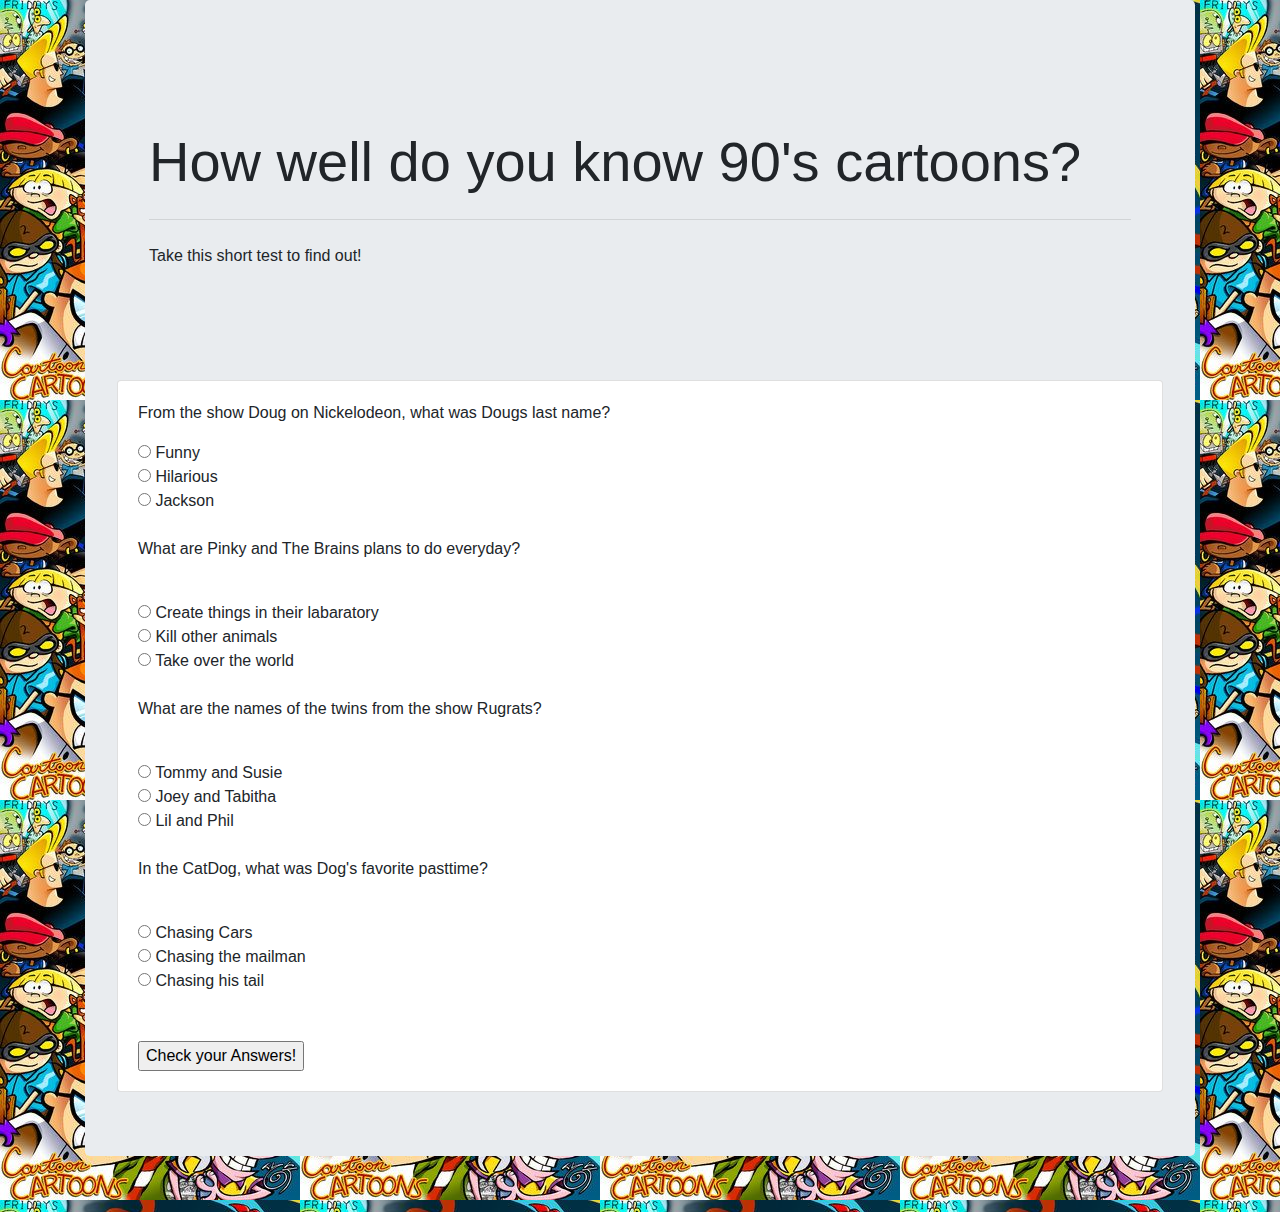
<file: TriviaGame/index.html>
<!DOCTYPE html>
<html lang="en">

<head>
    <meta charset="UTF-8">
    <meta name="viewport" content="width=device-width, initial-scale=1.0">
    <meta http-equiv="X-UA-Compatible" content="ie=edge">
    <link rel="stylesheet" href="https://stackpath.bootstrapcdn.com/bootstrap/4.3.1/css/bootstrap.min.css" integrity="sha384-ggOyR0iXCbMQv3Xipma34MD+dH/1fQ784/j6cY/iJTQUOhcWr7x9JvoRxT2MZw1T"
        crossorigin="anonymous">

    <title>Triva Game</title>
    <script type="text/javascript" src="https://cdnjs.cloudflare.com/ajax/libs/jquery/3.2.1/jquery.min.js"></script>
    <script type="text/javascript" src="assets/javascript/app.js"></script>

</head>

<body>



    <div class="container" style="font-family:'Trebuchet MS', 'Lucida Sans Unicode', 'Lucida Grande', 'Lucida Sans', Arial, sans-serif; align-items: center">

        <body background="assets/images/backgroung.jpg "></body>
        <div class="jumbotron">
            <div class="row">
                <div class="col-md-12">

                    <div class="jumbotron">
                        <h1 class="display-4">How well do you know 90's cartoons?</h1>

                        <hr class="my-4">
                        <p>Take this short test to find out!</p>

                    </div>

                </div>
            </div>
            <div class="row">
                <div class="col-md-12">
                    <div class="card">
                        <div class="card-body">
                            <form id="quiz" name="quiz">


                                <p class="questions">From the show Doug on Nickelodeon, what was Dougs last name? </p>

                                <input type="radio" id="mc" name="question1" value="Funny"> Funny <br>
                                <input type="radio" id="mc" name="question1" value="Hilarious"> Hilarious<br>
                                <input type="radio" id="mc" name="question1" value="Jackson"> Jackson<br>

                                <br>
                                <p class="questions">What are Pinky and The Brains plans to do everyday? </p>
                                <br>
                                <input type="radio" id="mc" name="question2" value="Create things in their labaratory">
                                Create things in their labaratory <br>
                                <input type="radio" id="mc" name="question2" value="Kill other animals "> Kill other
                                animals <br>
                                <input type="radio" id="mc" name="question2" value="Take over the world"> Take over the
                                world<br>

                                <br>
                                <p class="questions">What are the names of the twins from the show Rugrats?</p>
                                <br>
                                <input type="radio" id="mc" name="question3" value="Tommy and Susie"> Tommy and Susie
                                <br>
                                <input type="radio" id="mc" name="question3" value="Joey and Tabitha"> Joey and Tabitha<br>
                                <input type="radio" id="mc" name="question3" value="Lil and Phil"> Lil and Phil <br>
                                <br>

                                <p class="questions">In the CatDog, what was Dog's favorite pasttime?</p>
                                <br>
                                <input type="radio" id="mc" name="question4" value="Chasing Cars"> Chasing Cars<br>
                                <input type="radio" id="mc" name="question4" value="Chasing the mailman "> Chasing the
                                mailman <br>
                                <input type="radio" id="mc" name="question4" value="Chasing his tail"> Chasing his tail
                                <br>
                                <br>
                                <br>


                                <input id="button" type="button" value="Check your Answers!" onclick="check();">


                            </form>
                        </div>
                    </div>
                </div>
            </div>
        </div>

        <div id="after_submit">
            <p id="number_correct"></p>
            <p id="message"></p>
            <img id="picture">
        </div>


</body>

</html>
</file>
